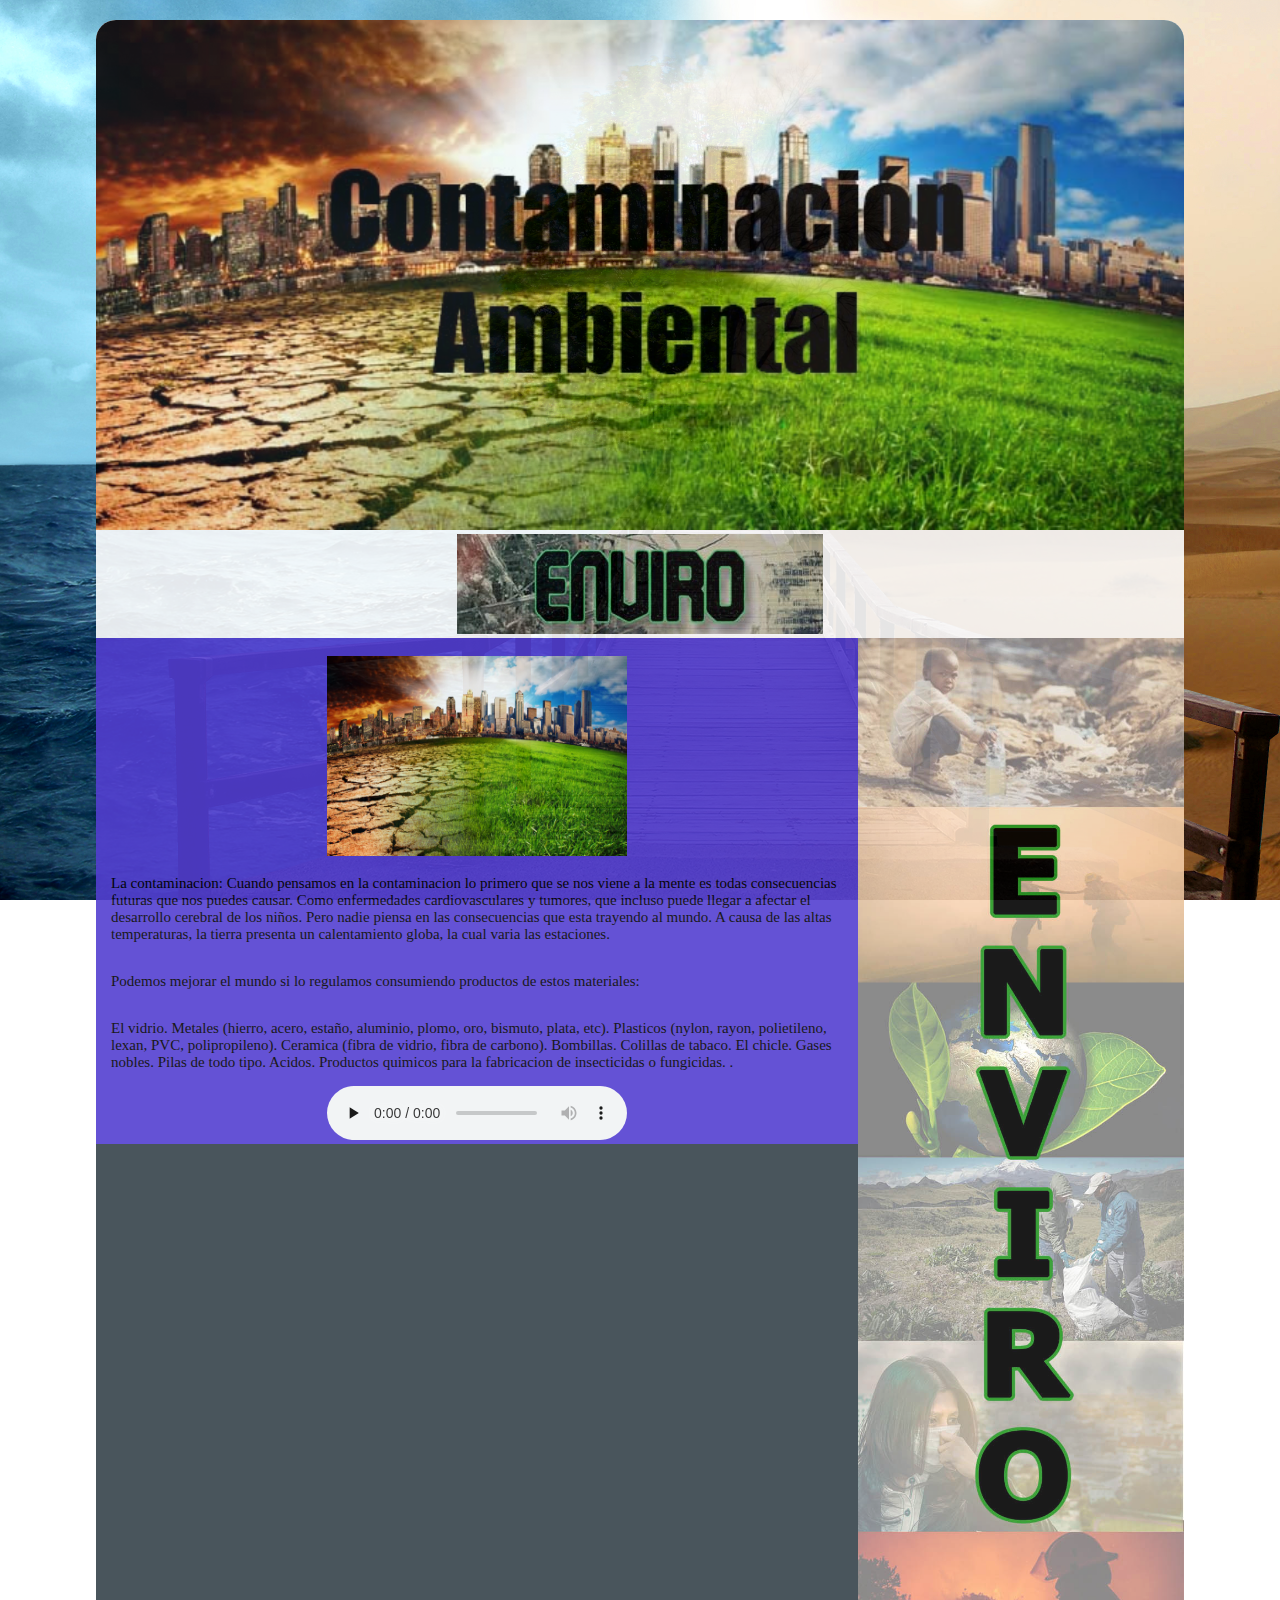
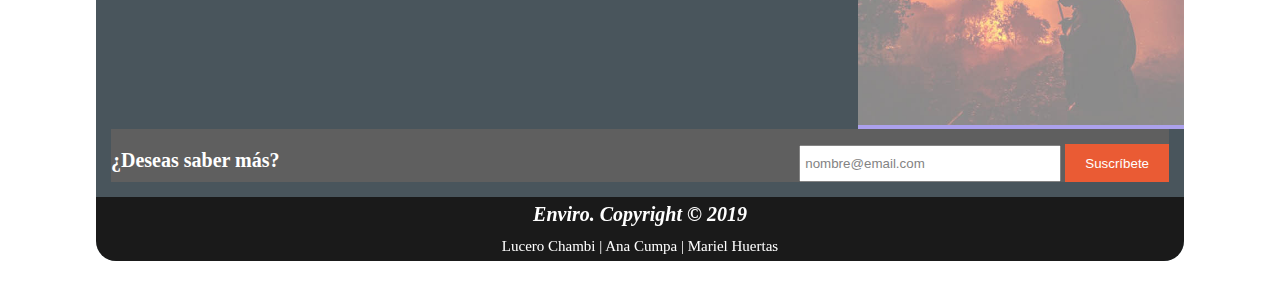
<file: contaminacion.html>
<!doctype html>
<head>
	<meta charset="UTF-8">

	<meta name="viewport" content="width=device-width, user-scalable=no, initial-scale=1.0, maximum-scale=1.0, minimum-scale=1.0">
	<title>Contaminacion Ambiental</title>
	<link rel ="stylesheet" href="CSS/estilos.css">

</head>
<body>

<div class="contenedor">
	<header>
		<img src="IMG/contaminacion.jpg">
	</header>
	<nav> 
		<center>
		<ul>
			<li><a href="Index.html"><img src="IMG/index.jpg"></a></li>
		</ul>
		</center>
	</nav>

<main>
<article> 
<br>

<center>
<img src="IMG/mariel1.jpg" width=300 height=200 >
</center>
<p>
La contaminacion: 

Cuando pensamos en la contaminacion lo primero que se nos viene a la mente es todas consecuencias futuras que nos puedes causar. Como enfermedades cardiovasculares y tumores, que incluso puede llegar a afectar el desarrollo cerebral de los niños. Pero nadie piensa en las consecuencias que esta trayendo al mundo. A causa de las altas temperaturas, la tierra presenta un calentamiento globa, la cual varia las estaciones. 
</p>
<p>
Podemos mejorar el mundo si lo regulamos consumiendo productos de estos materiales:
</p>
<p>
El vidrio. Metales (hierro, acero, estaño, aluminio, plomo, oro, bismuto, plata, etc). Plasticos (nylon, rayon, polietileno, lexan, PVC, polipropileno). Ceramica (fibra de vidrio, fibra de carbono). Bombillas. Colillas de tabaco. El chicle. Gases nobles. Pilas de todo tipo. Acidos. Productos quimicos para la fabricacion de insecticidas o fungicidas. .
</p>
<center><audio src="IMG/musica.mp3" preload="none" controls></audio></center>

</article> 
<aside> 
			<img src="IMG/banner.jpg">
		</aside>
	</main>

	<section id="newsletter">
	<div class="container">
		<h1> ¿Deseas saber más? </h1>
		<form>
			<input type="email" placeholder="nombre@email.com">
			<button type="submit" class="button_1"> Suscríbete </button>
		</form>
	</div>
	</section>
	
	<footer>	<h2> Enviro. Copyright &copy; 2019 </h1>
	<p> Lucero Chambi  |  Ana Cumpa  |  Mariel Huertas </p>
	</footer>
</div>
</body>
</html>
</file>
<file: CSS/estilos.css>
*{
	margin: 0px;
	padding: 0px;
}

body {	
	background:url(../IMG/reality.jpg); 
	background-repeat: no-repeat;
	background-size: cover;
	background-attachment: fixed;
}

.contenedor{
	width: 85%;
	max-width: 1100 px;
	margin:auto;
	margin-top: 20px;
	margin-bottom: 20px;
	background-color: #C0D0D6;
	border-radius: 20px;
	overflow: hidden;
	opacity: 0.9;
	filter: alpha (opacity=90);
}

header{
	width: 100%;
	background-color: #FFFFFF;
	box-sizing: border-box;
}

header img{
	width: 100%;
	height: autone;
}



nav{
	background-color: #FFFFFF;
	width: 100%;
	box-sizing: border-box;
}

nav li{
	float: none;
	display: inline;
}

main{
	background-color: #C6ACE5;
	width: 100%;
	box-sizing: border-box;
}

article{
	background-color: #533FD1;
	width: 70%;
	float: left;
	box-sizing: border-box;
}

article p{
	font-family: verdana;
	font-size: 15px;
	color: black;
	padding: 15px;
}

article video{ 
	width: 95%;
	height: auto;
}	

aside{
	background-color: #A397EB;
	width: 30%;
	float: right;
	box-sizing: border-box;
}

aside img{
	width: 100%;
	height: auto;
}

#newsletter{
	padding: 15px;
	color: #FFFFFF;
	background: #35424a;
}

.container{
	width: 100%;
	margin:auto;
	background-color: #4D4D4D;
	overflow: hidden;
}

#newsletter h1{
	font-family: verdana;
	font-size: 20px;
	color: white;
	float: left;
	text-align: center;
	margin-top: 20px;
}

#newsletter form {
	float: right;
	margin-top: 15px;
}

#newsletter input[type="email"]{
	padding:4px;
	height:25px;
	width:250px;
}

.button_1{
	height: 38px;
	background: #e8491d;
	border: 0;
	padding-left: 20px;
	padding-right: 20px;
	color:#FFFFFF;
}

footer{
	background-color: #000000;
	width: 100%;
	box-sizing: border-box;
}

footer h2{
	font-family: verdana;
	font-size: 20px;
	color: white;
	text-align: center;
	padding: 6px;
	font-style: italic;
}

footer p{
	font-family: verdana;
	font-size: 15px;
	color: white;
	text-align: center;
	padding: 6px;
}
</file>
